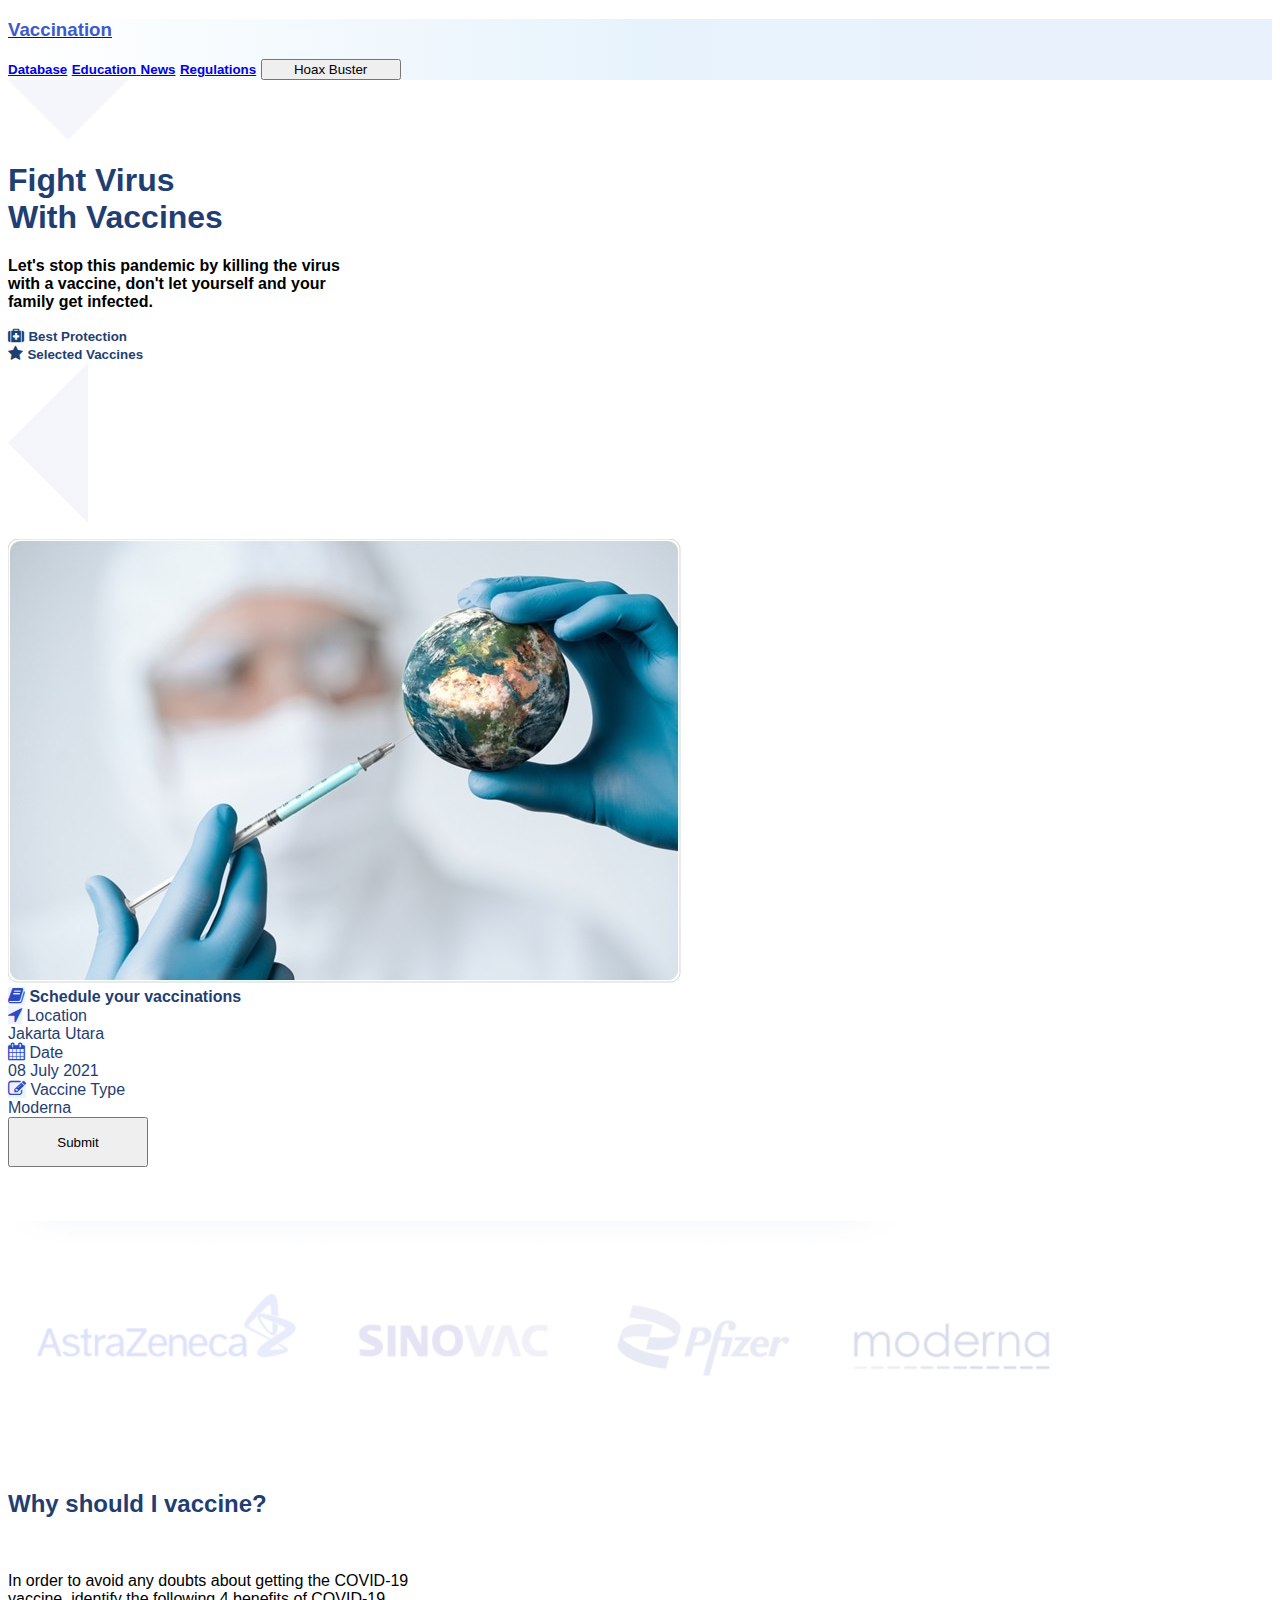
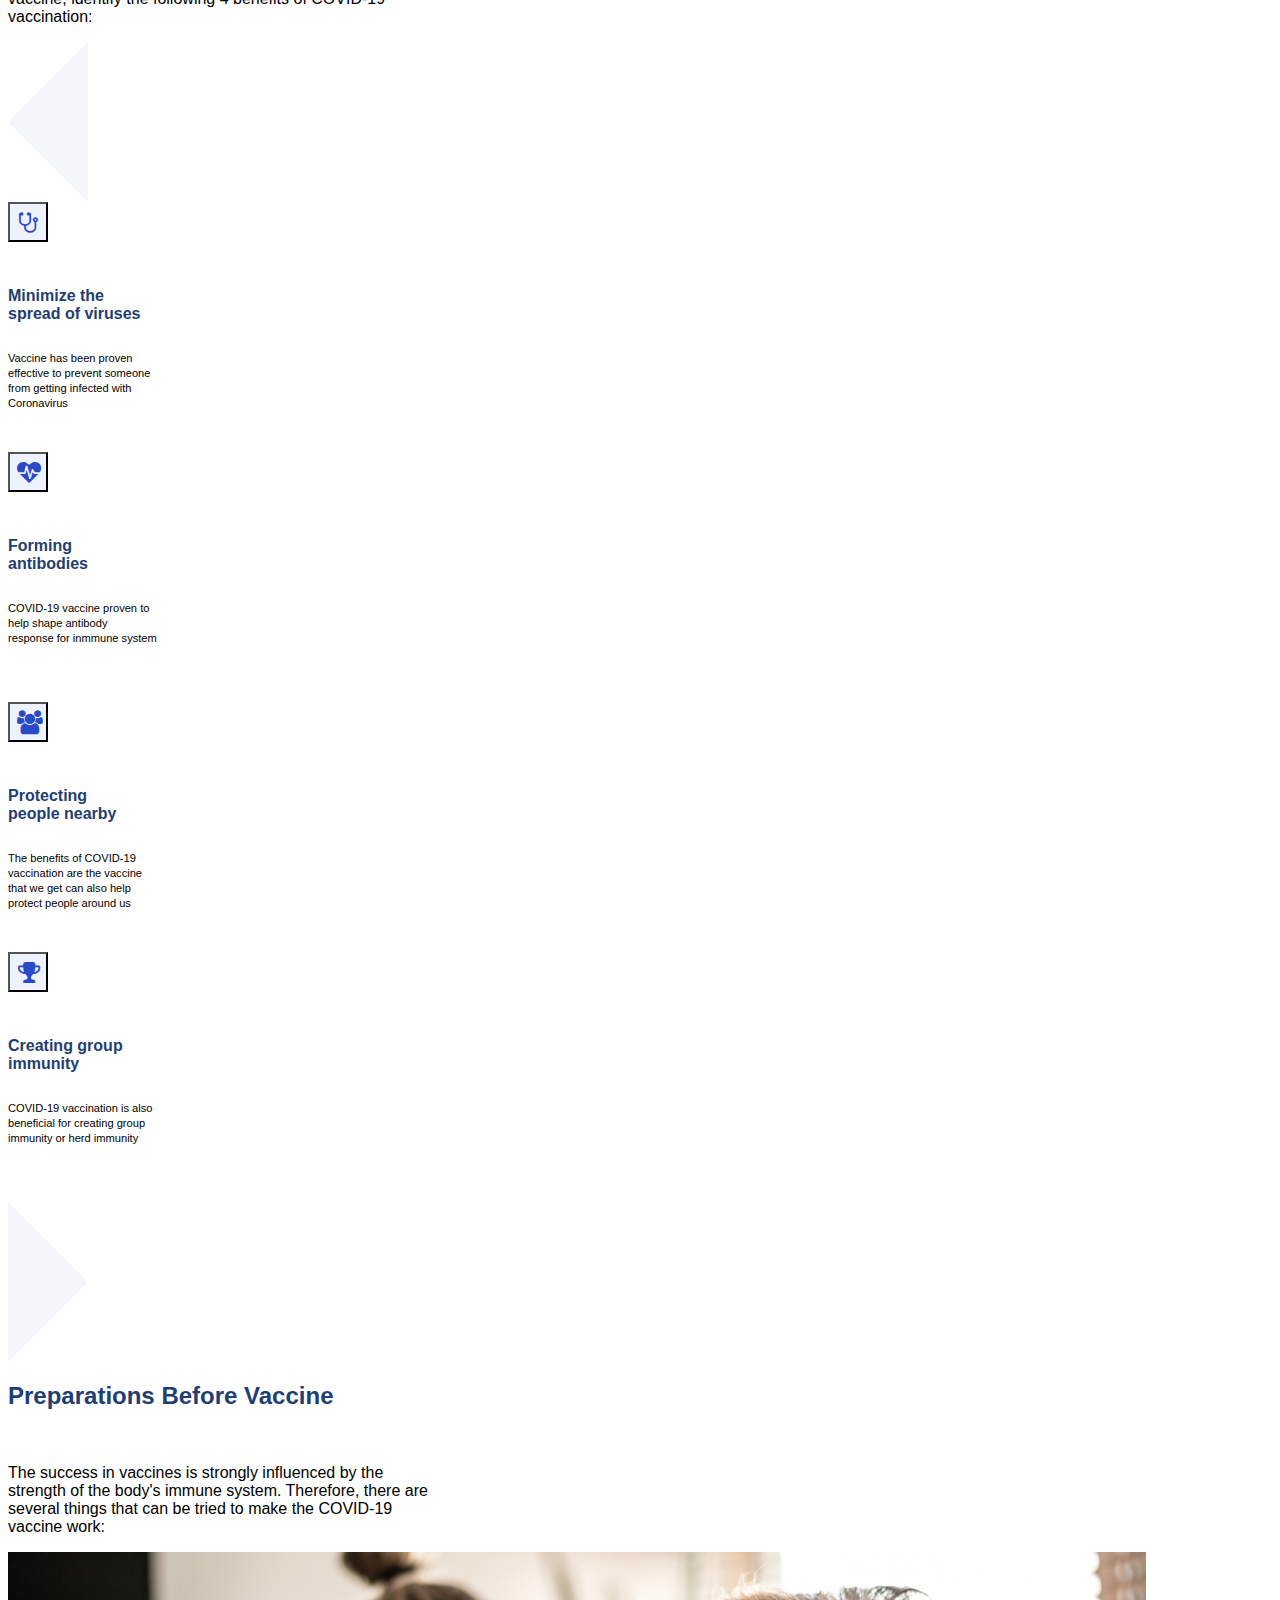
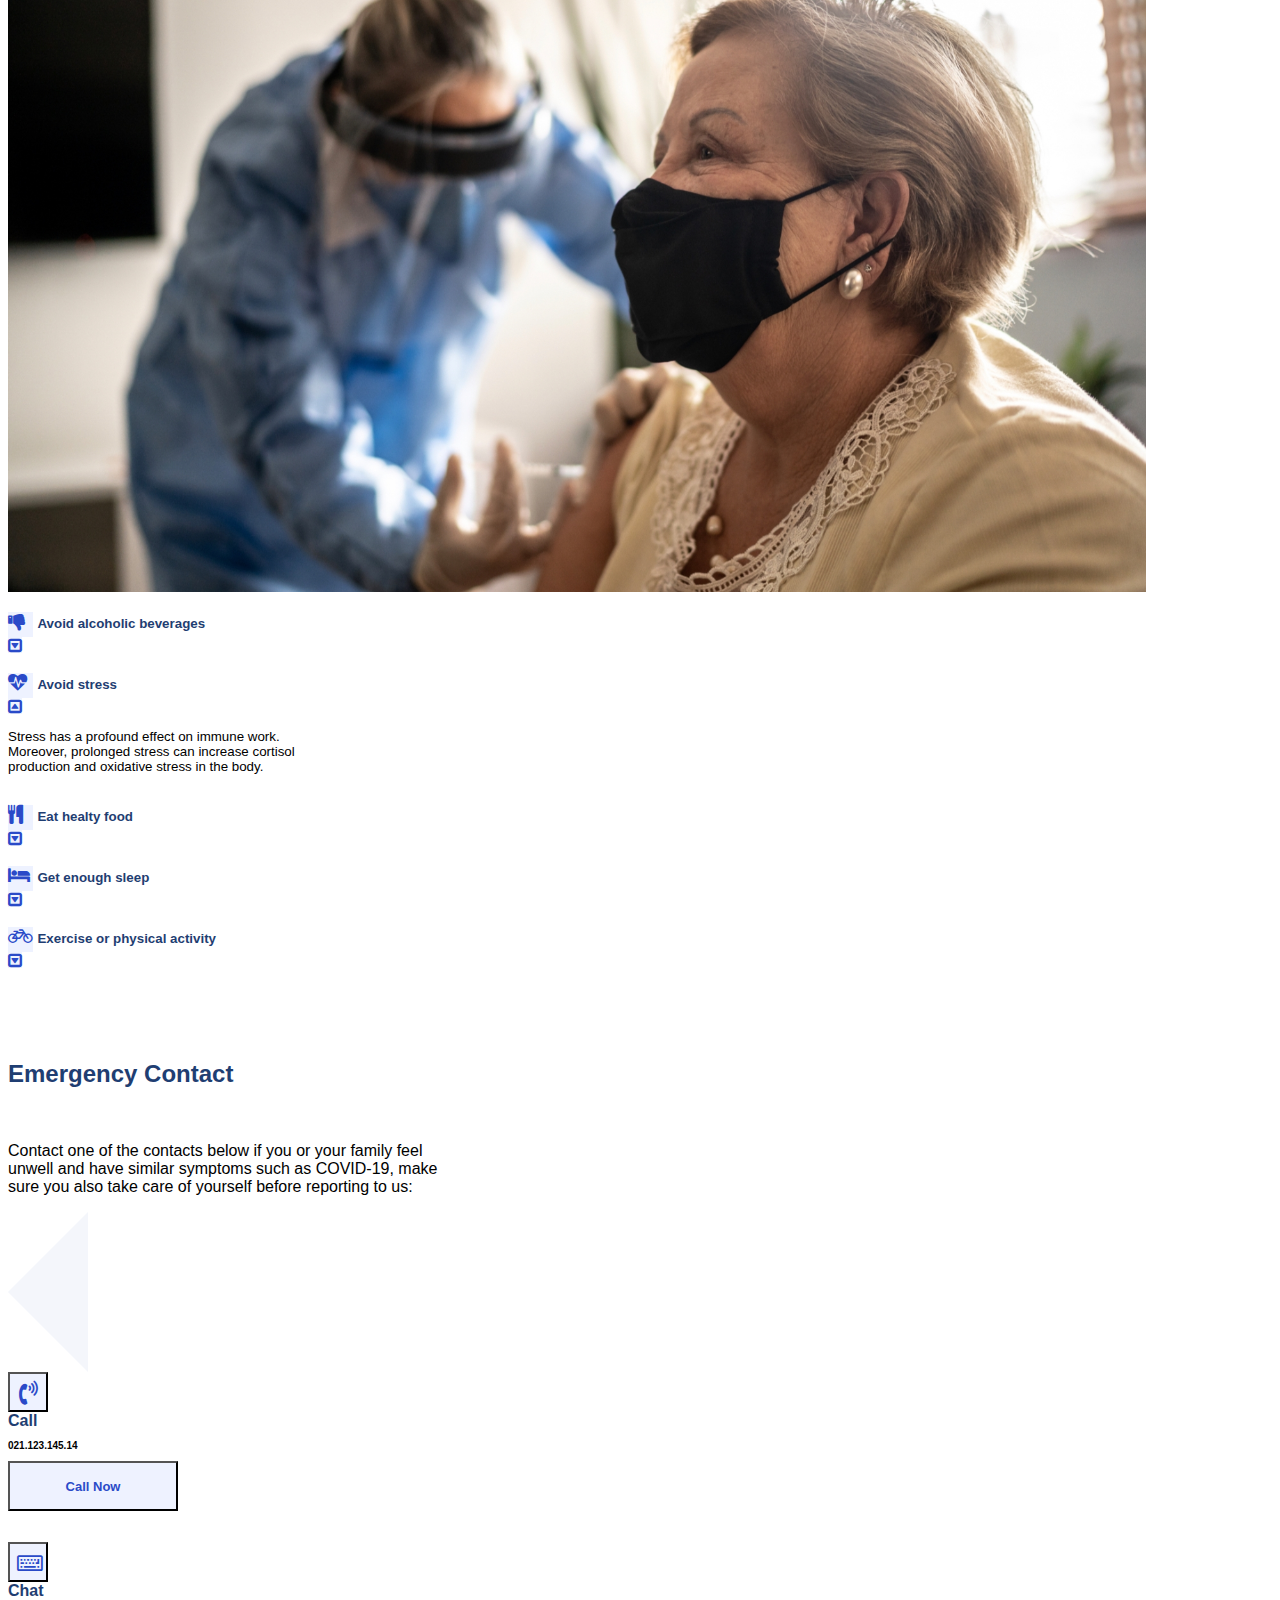
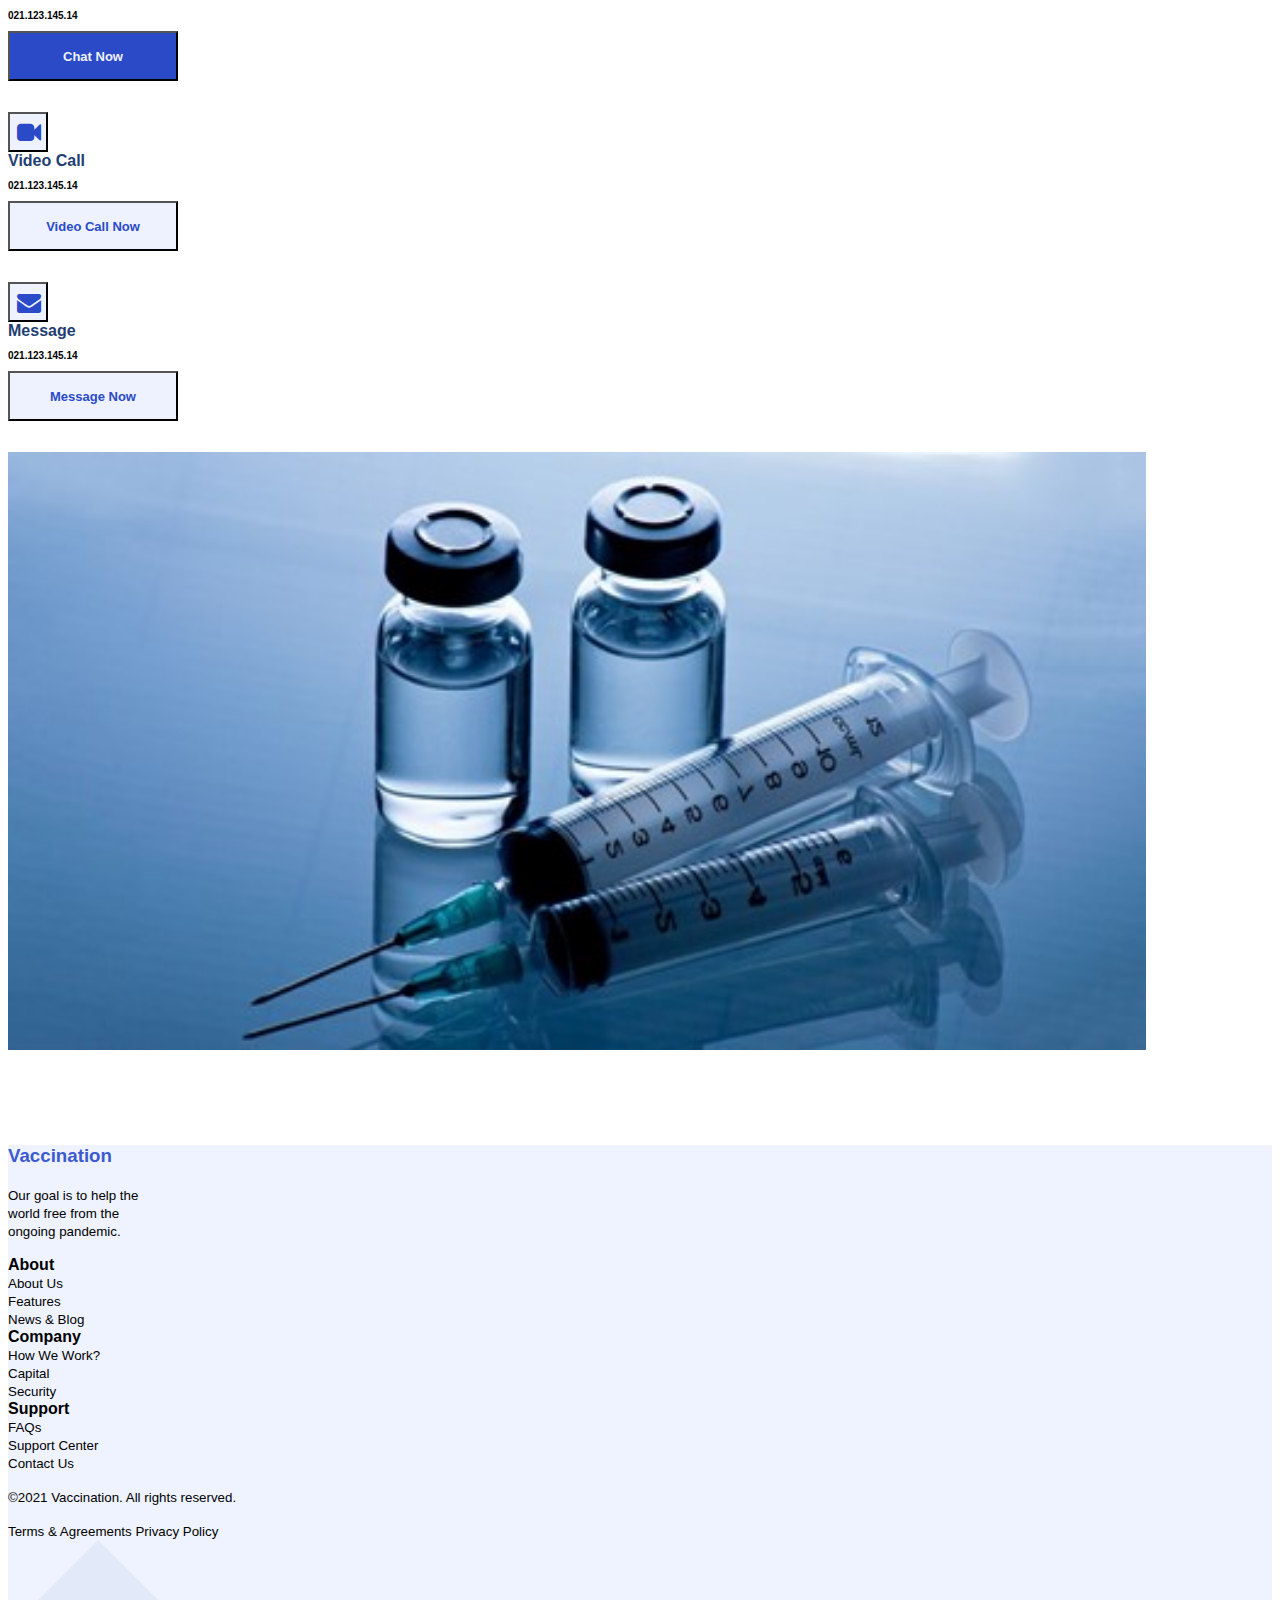
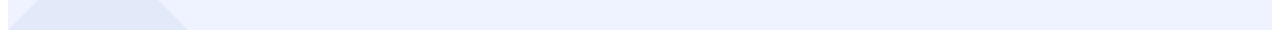
<file: index.html>
<!doctype html>
<html lang="en">

<head>
    <link rel="stylesheet" href="https://cdnjs.cloudflare.com/ajax/libs/font-awesome/4.7.0/css/font-awesome.min.css">
    <!-- Required meta tags -->
    <meta charset="utf-8">
    <meta name="viewport" content="width=device-width, initial-scale=1, shrink-to-fit=no">

    <!-- Bootstrap CSS -->
    <link rel="stylesheet" href="https://cdn.jsdelivr.net/npm/bootstrap@4.6.1/dist/css/bootstrap.min.css"
        integrity="sha384-zCbKRCUGaJDkqS1kPbPd7TveP5iyJE0EjAuZQTgFLD2ylzuqKfdKlfG/eSrtxUkn" crossorigin="anonymous">

    <title>Vaccination Landing Page</title>
</head>

<body>
    <link rel="stylesheet" href="./assets/styles/style.css">

    <script src="https://cdn.jsdelivr.net/npm/jquery@3.5.1/dist/jquery.slim.min.js"
        integrity="sha384-DfXdz2htPH0lsSSs5nCTpuj/zy4C+OGpamoFVy38MVBnE+IbbVYUew+OrCXaRkfj"
        crossorigin="anonymous"></script>
    <script src="https://cdn.jsdelivr.net/npm/bootstrap@4.6.1/dist/js/bootstrap.bundle.min.js"
        integrity="sha384-fQybjgWLrvvRgtW6bFlB7jaZrFsaBXjsOMm/tB9LTS58ONXgqbR9W8oWht/amnpF"
        crossorigin="anonymous"></script>


    <nav class="navbar navbar-light gradient-header">
        <a class="navbar-brand ml-5 mr-5" href="./index.html">
            <h3>
                <div class="mb-2 bg-vaccination-font">
                    <strong>Vaccination</strong>
                </div>
            </h3>
        </a>
        <form class="form-inline text-muted">
            <a class="nav-link mr-4 text-muted" href="#"><small><strong>Database</strong></small></a>
            <a class="nav-link mr-4 text-muted" href="#"><small><strong>Education</strong></small> </a>
            <a class="nav-link mr-4 text-muted" href="#"><small><strong>News</strong></small></a>
            <a class="nav-link mr-4 text-muted" href="#"><small><strong>Regulations</strong></small></a>
            <button class=" shadow-sm btn btn-sm btn-primary shadow-lg" style="width: 140px;">Hoax Buster</button>
        </form>
    </nav>

    <div class="row ml-3">
        <div class="arrow-down"></div>
    </div>

    <div class="row ml-5">
        <div class="col-6">
            <h1 class="dark-blue-font"><strong>Fight Virus<br>With Vaccines</strong> </h1>
            <p class="text-muted mt-4">
                <strong>
                    Let's stop this pandemic by killing the virus<br>
                    with a vaccine, don't let yourself and your<br>
                    family get infected.
                </strong>

            </p>
            <p>
            <div class="row mt-4 dark-blue-font">
                <div class="col-5 dark-blue-font mt-5">
                    <span class="fa fa-medkit text-warning"></span> <small><strong> Best Protection</strong></small>
                </div>
                <div class="col-5 dark-blue-font mt-5">
                    <span class="fa fa-star text-warning"></span> <small class="dark-blue-font "><strong> Selected
                            Vaccines</strong></small>
                </div>
                <div class="col-2">
                    <div class="arrow-left"></div>
                </div>
            </div>
            </p>
        </div>
        <div class="col-6">
            <img src="./assets/img/1.jpg">
            <!-- <img src="assets/img/2.jpg" alt="Girl in a jacket" width="500" height="600"> -->

        </div>
    </div>

    <div class="row ml-5">
        <div class="col-5 dark-blue-font ">
            <span class="fa fa-book icon-schedule"></span><strong> Schedule your vaccinations</strong>
        </div>

    </div>


    <div class="position-relative  p-5  shadow-lg bg-white rounded div-schedule">
        <div class="row">
            <div class="col-3 dark-blue-font ">
                <span class="fa fa-location-arrow icon-schedule"></span> <span>Location</span><br>
                <span class="ml-3 font-weight-bold">Jakarta Utara</span>
            </div>
            <div class="col-3 dark-blue-font ">
                <span class="fa fa-calendar icon-schedule"></span> <span>Date</span><br>
                <span class="ml-3 font-weight-bold">08 July 2021</span>
            </div>
            <div class="col-3 dark-blue-font ">
                <span class="fa fa-edit icon-schedule"></span> <span>Vaccine Type</span><br>
                <span class="ml-3 font-weight-bold">Moderna</span>
            </div>
            <div class="col-3 dark-blue-font ">
                <button class=" shadow-sm btn btn-sm btn-primary shadow-lg"
                    style="width: 140px;height: 50px;">Submit</button>
            </div>

        </div>
    </div>

    <br><br><br>
    <div class="row">
        <div class="col-12 text-center justify-content-center">
            <img src="./assets/img/vaccines_brand.PNG">

        </div>
    </div>

    <div class="row ml-5">
        <div class="col-10">
            <h2 class="dark-blue-font"><strong>Why should I vaccine?</strong></h2>
            <br>
            <p class="text-muted">
                In order to avoid any doubts about getting the COVID-19<br>
                vaccine, identify the following 4 benefits of COVID-19 <br>
                vaccination:
            </p>
        </div>

        <div class="col-2">
            <div class="arrow-left"></div>

        </div>
    </div>

    <div class="row ml-5 mt-4">
        <div class="col-3">

            <div class="shadow p-3 mb-5 bg-white rounded div-vaccine">
                <button class="btn rounded btn-class-1">
                    <span class="fa fa-stethoscope icon-class-1"></span>
                </button>
                <br><br>
                <h5 class="dark-blue-font font-medium-bold"> Minimize the <br> spread of
                    viruses</h5>

                <p class="text-muted font-smaller" s>
                    <small>
                        Vaccine has been proven<br>effective to prevent someone<br>from getting infected
                        with<br>Coronavirus
                    </small>
                </p>
            </div>
        </div>

        <div class="col-3">
            <div class="shadow p-3 mb-5 bg-white rounded div-vaccine">
                <button class="btn rounded btn-class-1">
                    <span class="fa fa-heartbeat icon-class-1"></span>
                </button><br><br>
                <h5 class="dark-blue-font font-medium-bold">Forming<br>antibodies</h5>
                <p class="text-muted font-smaller">
                    <small>
                        COVID-19 vaccine proven to<br>help shape antibody<br>response for inmmune system
                    </small>
                </p>
            </div>
        </div>
        <div class="col-3">
            <div class="shadow p-3 mb-5 bg-white rounded div-vaccine">
                <button class="btn rounded btn-class-1">
                    <span class="fa fa-users icon-class-1"></span>
                </button><br><br>
                <h5 class="dark-blue-font font-medium-bold">Protecting<br> people nearby
                </h5>
                <p class="text-muted font-smaller">
                    <small>
                        The benefits of COVID-19<br>vaccination are the vaccine<br>that we get can also help<br>protect
                        people around us
                    </small>
                </p>
            </div>
        </div>
        <div class="col-3">
            <div class="shadow p-3 mb-5 bg-white rounded div-vaccine">
                <button class="btn rounded btn-class-1">
                    <span class="fa fa-trophy icon-class-1"></span>
                </button><br><br>
                <h5 class="dark-blue-font font-medium-bold">Creating group <br>immunity</h5>
                <p class="text-muted font-smaller">
                    <small>
                        COVID-19 vaccination is also<br>beneficial for creating group<br>immunity or herd immunity
                    </small>
                </p>
            </div>
        </div>
    </div>

    <div class="row ml-5">
        <div class="col-5">
            <div class="arrow-right"></div>

        </div>
        <div class="col-5">
            <h2 class="dark-blue-font"><strong>Preparations Before Vaccine</strong></h2>
            <br>
            <p class="text-muted" style="font-size: medium; ">
                The success in vaccines is strongly influenced by the<br>
                strength of the body's immune system. Therefore, there are <br>
                several things that can be tried to make the COVID-19 <br>
                vaccine work:
            </p>
        </div>
    </div>

    <div class="row mt-4">
        <div class="col-6">
            <img src="./assets/img/3.jpeg" width="90%">
            <!-- <img src="assets/img/2.jpg" alt="Girl in a jacket" width="500" height="600"> -->

        </div>
        <div class="col-6">
            <p>
            <div class="row mt-3 dark-blue-font">
                <div class="col-6 dark-blue-font">
                    <span
                        class="	fa fa-thumbs-down mr-2 align-middle justify-content-center text-center align-middle shadow preparations-icon"></span>
                    <small><strong> Avoid alcoholic beverages</strong></small>
                </div>
                <div class="col-2">
                    <span class="	fa fa-toggle-down icon-blue"></span>
                </div>
                <div class="col-4">

                </div>
            </div>
            <br>
            <div class="row mt-3 dark-blue-font">
                <div class="col-6 dark-blue-font ">
                    <span
                        class="	fa fa-heartbeat mr-2 align-middle justify-content-center text-center align-middle shadow preparations-icon"></span>
                    <small><strong> Avoid stress</strong></small>
                </div>
                <div class="col-2">
                    <span class="	fa fa-toggle-up icon-blue"></span>
                </div>
                <div class="col-4">

                </div>
            </div>
            <div class="row  ">
                <div class="col-6 shadow ml-4 mt-3">
                    <div class="mx-auto" style="width: 200px;">

                    </div>
                    <p class="text-muted pt-3 font-smaller">

                        Stress has a profound effect on immune work.<br>
                        Moreover, prolonged stress can increase cortisol<br>
                        production and oxidative stress in the body.

                    </p>
                </div>
                <div class="col-2">

                </div>
                <div class="col-4">

                </div>
            </div>
            <br>
            <div class="row mt-3 dark-blue-font">
                <div class="col-6 dark-blue-font ">
                    <span
                        class="	fa fa-cutlery mr-2 align-middle justify-content-center text-center align-middle shadow preparations-icon"></span>
                    <small><strong> Eat healty food</strong></small>
                </div>
                <div class="col-2">
                    <span class="	fa fa-toggle-down icon-blue"></span>
                </div>
                <div class="col-4">

                </div>
            </div>
            <br>
            <div class="row mt-3 dark-blue-font">
                <div class="col-6 dark-blue-font ">
                    <span
                        class="	fa fa-hotel mr-2 align-middle justify-content-center text-center align-middle shadow preparations-icon"></span>
                    <small><strong> Get enough sleep</strong></small>
                </div>
                <div class="col-2">
                    <span class="	fa fa-toggle-down icon-blue"></span>
                </div>
                <div class="col-4">

                </div>
            </div>
            <br>
            <div class="row mt-3 dark-blue-font">
                <div class="col-6 dark-blue-font ">
                    <span
                        class="	fa fa-bicycle mr-2 align-middle justify-content-center text-center align-middle shadow preparations-icon"></span>
                    <small><strong> Exercise or physical activity</strong></small>
                </div>
                <div class="col-2">
                    <span class="	fa fa-toggle-down icon-blue"></span>
                </div>
                <div class="col-4">

                </div>
            </div>
            </p>
        </div>

    </div>

    <br><br><br>
    <div class="row ml-5">
        <div class="col-10">
            <h2 class="dark-blue-font"><strong>Emergency Contact</strong></h2>
            <br>
            <p class="text-muted">
                Contact one of the contacts below if you or your family feel<br>
                unwell and have similar symptoms such as COVID-19, make<br>
                sure you also take care of yourself before reporting to us:
            </p>
        </div>

        <div class="col-2">
            <div class="arrow-left"></div>

        </div>
    </div>

    <div class="row mt-4">

        <div class="col-6">
            <div class="row justify-content-center">
                <div class="shadow p-3 mb-5 bg-white rounded mr-5 div-contact">
                    <div class="row">
                        <div class="col-4 ">
                            <button class="btn rounded" style="width: 40px;height: 40px;background-color: #eef2ff;">
                                <span class="fa fa-volume-control-phone icon-class-1"></span>
                            </button>
                        </div>
                        <div class="col-8">
                            <strong class="dark-blue-font">Call</strong>
                            <p class="text-muted font-xsmall-bold">021.123.145.14 </p>
                        </div>
                    </div>
                    <div class="row justify-content-center mt-3">
                        <button class="btn rounded shadow-sm btn-contact-1">
                            Call Now
                        </button>
                    </div>
                </div>
                <div class="shadow p-3 mb-5 bg-white rounded mr-5 div-contact">
                    <div class="row">
                        <div class="col-4 ">
                            <button class="btn rounded btn-class-1">
                                <span class="fa fa-keyboard-o icon-class-1"></span>
                            </button>
                        </div>
                        <div class="col-8">
                            <strong class="dark-blue-font">Chat</strong>
                            <p class="text-muted font-xsmall-bold">021.123.145.14 </p>
                        </div>
                    </div>
                    <div class="row justify-content-center mt-3">
                        <button class="btn rounded shadow-sm font-small-bold icon-blue-selected"
                            style="width: 170px;height: 50px; ">
                            Chat Now
                        </button>
                    </div>
                </div>

            </div>

            <div class="row justify-content-center">
                <div class="shadow p-3 mb-5 bg-white rounded mr-5 div-contact">
                    <div class="row">
                        <div class="col-4 ">
                            <button class="btn rounded btn-class-1">
                                <span class="fa fa-video-camera icon-class-1"></span>
                            </button>
                        </div>
                        <div class="col-8">
                            <strong class="dark-blue-font">Video Call</strong>
                            <p class="text-muted font-xsmall-bold">021.123.145.14 </p>
                        </div>
                    </div>
                    <div class="row justify-content-center mt-3">
                        <button class="btn rounded shadow-sm btn-contact-1">
                            Video Call Now
                        </button>
                    </div>
                </div>
                <div class="shadow p-3 mb-5 bg-white rounded mr-5 div-contact">
                    <div class="row">
                        <div class="col-4 ">
                            <button class="btn rounded justify-content-center btn-class-1">
                                <span class="fa fa-envelope icon-class-1"></span>
                            </button>
                        </div>
                        <div class="col-8">
                            <strong class="dark-blue-font">Message</strong>
                            <p class="text-muted font-xsmall-bold">021.123.145.14 </p>
                        </div>
                    </div>
                    <div class="row justify-content-center mt-3">
                        <button class="btn rounded shadow-sm icon-blue font-small-bold"
                            style="width: 170px;height: 50px;">
                            Message Now
                        </button>
                    </div>
                </div>

            </div>

        </div>

        <div class="col-6">
            <img src="./assets/img/4.jpg" width="90%">
            <!-- <img src="assets/img/2.jpg" alt="Girl in a jacket" width="500" height="600"> -->

        </div>
    </div>

    <br><br><br><br>


    <footer id="sticky-footer" class="flex-shrink-2 py-5 bg-footer">
        <div class="row">
            <div class="col-1">

            </div>
            <div class="col-5 ml-4">
                <h3>
                    <div class="mb-2 bg-vaccination-font">
                        <strong>Vaccination</strong>
                    </div>
                </h3>



                <p class="text-small">
                    <small>
                        Our goal is to help the <br>
                        world free from the <br>
                        ongoing pandemic.
                    </small>

                </p>
            </div>
            <div class="col-5">
                <div class="row">
                    <div class="col-4">
                        <div class="mb-2">
                            <strong>About</strong>
                        </div>
                        <div class="mb-2">
                            <small>About Us</small>
                        </div>
                        <div class="mb-2">
                            <small>Features</small>
                        </div>
                        <div class="mb-2">
                            <small>News & Blog</small>
                        </div>
                    </div>
                    <div class="col-4">
                        <div class="mb-2">
                            <strong>Company</strong>
                        </div>
                        <div class="mb-2">
                            <small>How We Work?</small>
                        </div>
                        <div class="mb-2">
                            <small>Capital</small>
                        </div>
                        <div class="mb-2">
                            <small>Security</small>
                        </div>
                    </div>
                    <div class="col-4">
                        <div class="mb-2">
                            <strong>Support</strong>
                        </div>
                        <div class="mb-2">
                            <small>FAQs</small>
                        </div>
                        <div class="mb-2">
                            <small>Support Center</small>
                        </div>
                        <div class="mb-2">
                            <small>Contact Us</small>
                        </div>
                    </div>
                </div>
            </div>
            <div class="col-1">

            </div>
        </div>
        <div class="row mt-5">
            <div class="col-1">

            </div>
            <div class="col-5 ml-4">

                <p class="text-sm">
                    <small>&copy;2021 Vaccination. All rights reserved.</small>
                </p>
            </div>
            <div class="col-5 text-sm">
                <div class="container text-center">
                    <small>Terms & Agreements Privacy Policy</small>

                </div>
                <div class="arrow-up"></div>

            </div>
            <div class="col-1">

            </div>

        </div>
    </footer>

</body>

</html>
</file>
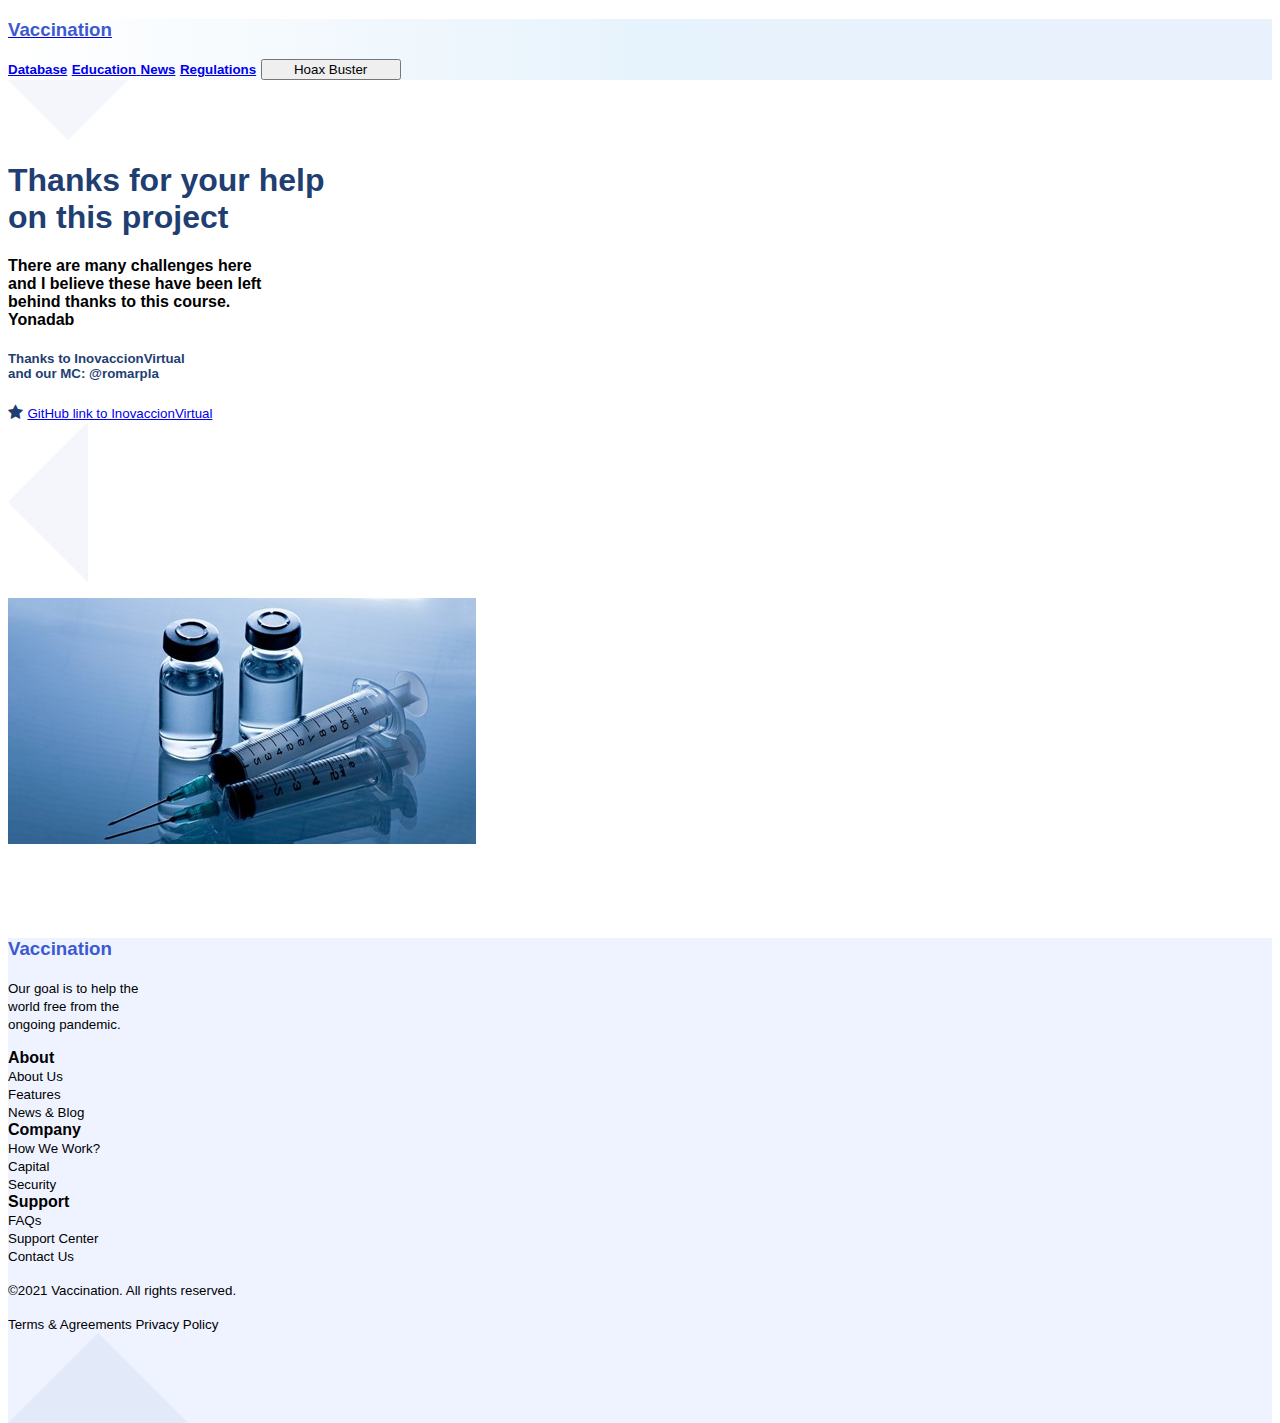
<file: thanks.html>
<!doctype html>
<html lang="en">

<head>
    <link rel="stylesheet" href="https://cdnjs.cloudflare.com/ajax/libs/font-awesome/4.7.0/css/font-awesome.min.css">
    <!-- Required meta tags -->
    <meta charset="utf-8">
    <meta name="viewport" content="width=device-width, initial-scale=1, shrink-to-fit=no">

    <!-- Bootstrap CSS -->
    <link rel="stylesheet" href="https://cdn.jsdelivr.net/npm/bootstrap@4.6.1/dist/css/bootstrap.min.css"
        integrity="sha384-zCbKRCUGaJDkqS1kPbPd7TveP5iyJE0EjAuZQTgFLD2ylzuqKfdKlfG/eSrtxUkn" crossorigin="anonymous">

    <title>Vaccination Landing Page</title>
</head>

<body>
    <link rel="stylesheet" href="./assets/styles/style.css">

    <script src="https://cdn.jsdelivr.net/npm/jquery@3.5.1/dist/jquery.slim.min.js"
        integrity="sha384-DfXdz2htPH0lsSSs5nCTpuj/zy4C+OGpamoFVy38MVBnE+IbbVYUew+OrCXaRkfj"
        crossorigin="anonymous"></script>
    <script src="https://cdn.jsdelivr.net/npm/bootstrap@4.6.1/dist/js/bootstrap.bundle.min.js"
        integrity="sha384-fQybjgWLrvvRgtW6bFlB7jaZrFsaBXjsOMm/tB9LTS58ONXgqbR9W8oWht/amnpF"
        crossorigin="anonymous"></script>


    <nav class="navbar navbar-light gradient-header">
        <a class="navbar-brand ml-5 mr-5" href="./index.html">
            <h3>
                <div class="mb-2 bg-vaccination-font">
                    <strong>Vaccination</strong>
                </div>
            </h3>
        </a>
        <form class="form-inline text-muted">
            <a class="nav-link mr-4 text-muted" href="#"><small><strong>Database</strong></small></a>
            <a class="nav-link mr-4 text-muted" href="#"><small><strong>Education</strong></small> </a>
            <a class="nav-link mr-4 text-muted" href="#"><small><strong>News</strong></small></a>
            <a class="nav-link mr-4 text-muted" href="#"><small><strong>Regulations</strong></small></a>
            <button class=" shadow-sm btn btn-sm btn-primary shadow-lg" style="width: 140px;">Hoax Buster</button>
        </form>
    </nav>

    <div class="row ml-3">
        <div class="arrow-down"></div>
    </div>

    <div class="row ml-5">
        <div class="col-6">
            <h1 class="dark-blue-font"><strong>Thanks for your help<br>on this project</strong> </h1>
            <p class="text-muted mt-4">
                <strong>
                    There are many challenges here<br>
                    and I believe these have been left<br>
                    behind thanks to this course.
                    <br>
                    Yonadab
                </strong>
                <h5 class="dark-blue-font"><strong>Thanks to InovaccionVirtual <br>and our MC: @romarpla</strong> </h5>
            </p>
            <p>
            <div class="row mt-4 dark-blue-font">
                <div class="col-10 dark-blue-font mt-5">
                    <span class="fa fa-star text-warning"></span> 
                    <small>
                        <a href="https://github.com/LaunchX-InnovaccionVirtual" >GitHub link to InovaccionVirtual</a>
                    </small>
                </div>
                <div class="col-2">
                    <div class="arrow-left"></div>
                </div>
            </div>
            </p>
        </div>
        <div class="col-6">
            <img src="./assets/img/4.jpg">
            <!-- <img src="assets/img/2.jpg" alt="Girl in a jacket" width="500" height="600"> -->

        </div>
    </div>

    <br><br><br><br>


    <footer id="sticky-footer" class="flex-shrink-2 py-5 bg-footer">
        <div class="row">
            <div class="col-1">

            </div>
            <div class="col-5 ml-4">
                <h3>
                    <div class="mb-2 bg-vaccination-font">
                        <strong>Vaccination</strong>
                    </div>
                </h3>



                <p class="text-small">
                    <small>
                        Our goal is to help the <br>
                        world free from the <br>
                        ongoing pandemic.
                    </small>

                </p>
            </div>
            <div class="col-5">
                <div class="row">
                    <div class="col-4">
                        <div class="mb-2">
                            <strong>About</strong>
                        </div>
                        <div class="mb-2">
                            <small>About Us</small>
                        </div>
                        <div class="mb-2">
                            <small>Features</small>
                        </div>
                        <div class="mb-2">
                            <small>News & Blog</small>
                        </div>
                    </div>
                    <div class="col-4">
                        <div class="mb-2">
                            <strong>Company</strong>
                        </div>
                        <div class="mb-2">
                            <small>How We Work?</small>
                        </div>
                        <div class="mb-2">
                            <small>Capital</small>
                        </div>
                        <div class="mb-2">
                            <small>Security</small>
                        </div>
                    </div>
                    <div class="col-4">
                        <div class="mb-2">
                            <strong>Support</strong>
                        </div>
                        <div class="mb-2">
                            <small>FAQs</small>
                        </div>
                        <div class="mb-2">
                            <small>Support Center</small>
                        </div>
                        <div class="mb-2">
                            <small>Contact Us</small>
                        </div>
                    </div>
                </div>
            </div>
            <div class="col-1">

            </div>
        </div>
        <div class="row mt-5">
            <div class="col-1">

            </div>
            <div class="col-5 ml-4">

                <p class="text-sm">
                    <small>&copy;2021 Vaccination. All rights reserved.</small>
                </p>
            </div>
            <div class="col-5 text-sm">
                <div class="container text-center">
                    <small>Terms & Agreements Privacy Policy</small>

                </div>
                <div class="arrow-up"></div>

            </div>
            <div class="col-1">

            </div>

        </div>
    </footer>

</body>

</html>
</file>
<file: assets/styles/style.css>
html,
body {
  height: 100%;
}

#page-content {
  flex: 1 0 auto;
}

body {
  font-family: Verdana, Geneva, Tahoma, sans-serif;
}

@font-face {
  font-family: normalFont;
  src: url(/assets/fonts/mplus-1c-regular.ttf);
}

.bg-footer {
  background-color: #eef3ff;
}

.bg-vaccination-font {
  color: #3c5ad0;
}

.dark-blue-font {
  color: #1f3e72;
}

.gradient-header {
  background: #ffffff;
  background: linear-gradient(to right, #ffffff, #e7f3fc, #e9f1fc);
}

.arrow-up {
  width: 0;
  height: 0;
  border-left: 90px solid transparent;
  border-right: 90px solid transparent;

  border-bottom: 90px solid #e2e9f9;
}

.arrow-down {
  width: 0;
  height: 0;
  border-left: 60px solid transparent;
  border-right: 60px solid transparent;

  border-top: 60px solid #f4f6fb;
}

.arrow-right {
  width: 0;
  height: 0;
  border-top: 80px solid transparent;
  border-bottom: 80px solid transparent;

  border-left: 80px solid #f4f6fb;
}

.arrow-left {
  width: 0;
  height: 0;
  border-top: 80px solid transparent;
  border-bottom: 80px solid transparent;

  border-right: 80px solid #f4f6fb;
}

.preparations-icon {
  background-color: #eef2ff;
  color: #2a4ac8;
  font-size: larger;
  width: 25px;
  height: 25px;
}

.btn-class-1 {
  width: 40px;
  height: 40px;
  background-color: #eef2ff;
  padding-left: 7px;
}

.icon-class-1 {
  background-color: #eef2ff;
  color: #2a4ac8;
  font-size: x-large;
}

.icon-schedule {
  background-color: #eef2ff;
  color: #2a4ac8;
  font-size: large;
}

.icon-blue {
  background-color: #eef2ff;
  color: #2a4ac8;
}

.icon-blue-selected {
  background-color: #2a4ac8;
  color: #eef2ff;
}

.font-smaller {
  font-size: smaller;
}

.font-medium-bold {
  font-size: medium;
  font-weight: bold;
}

.font-small-bold {
  font-weight: bold;
  font-size: small;
}

.font-xsmall-bold {
  font-size: x-small;
  font-weight: bold;
}

.div-schedule {
  top: 30px;
  left: 105px;
  width: 800px;
}

.div-vaccine {
  height: 250px;
  width: 200px;
}

.btn-contact-1 {
  width: 170px;
  height: 50px;
  background-color: #eef2ff;
  color: #2a4ac8;
  font-weight: bold;
  font-size: small;
}

.div-contact {
  height: 170px;
  width: 200px;
}
</file>
